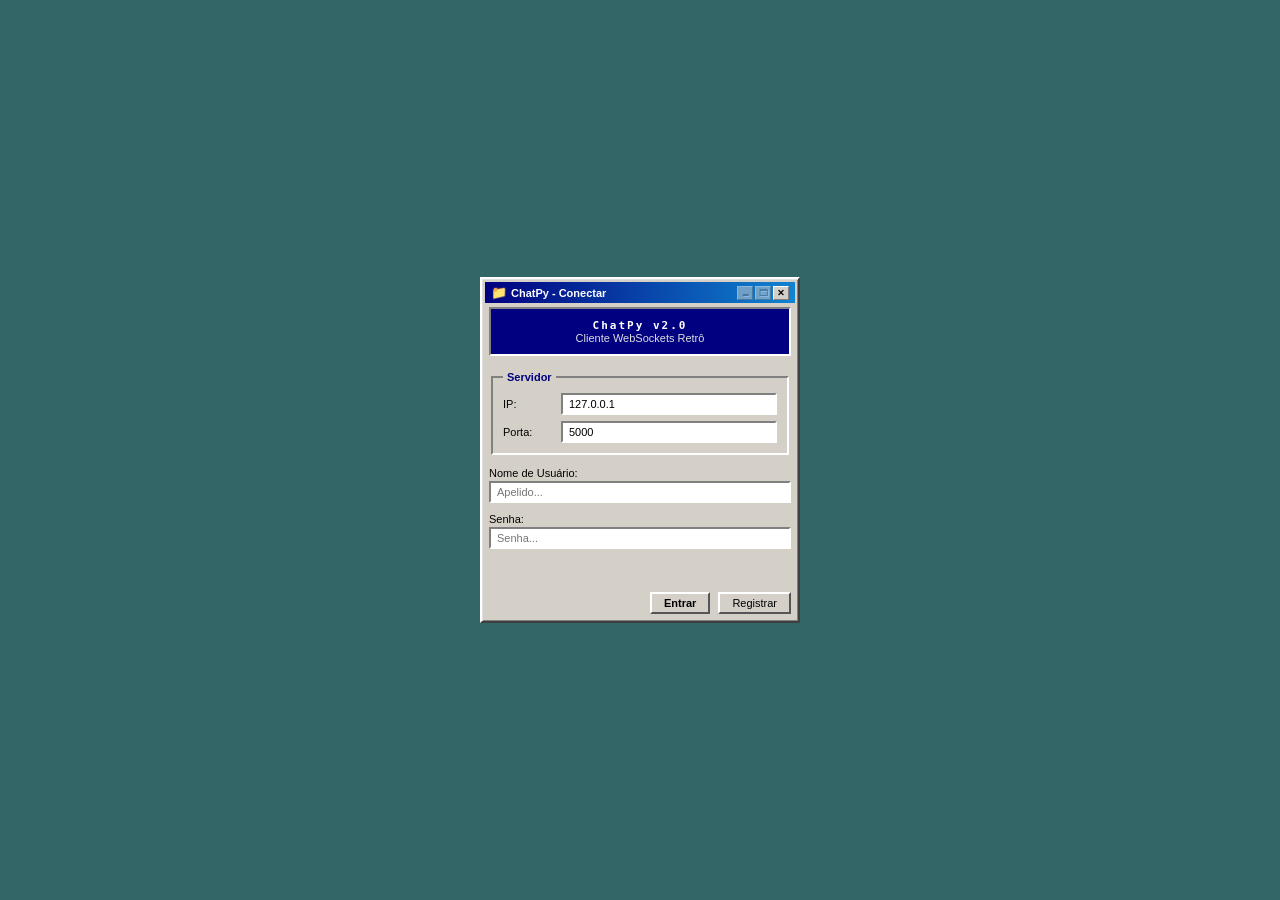
<file: web/index.html>
<!DOCTYPE html>
<html lang="pt-BR">
<head>
    <meta charset="UTF-8">
    <meta name="viewport" content="width=device-width, initial-scale=device-width, initial-scale=1.0">
    <title>ChatPy - mIRC Retro</title>
    <link rel="stylesheet" href="style.css">
</head>
<body>

<!-- Janela de Login / Registro (Prompt de Sistema) -->
<div id="login-modal" class="modal-overlay">
    <div class="window" style="width: 320px;">
        <div class="title-bar pywebview-drag-region">
            <div class="title-bar-text">
                <span class="title-icon">📁</span> ChatPy - Conectar
            </div>
            <div class="title-bar-controls">
                <button aria-label="Minimize" disabled></button>
                <button aria-label="Maximize" disabled></button>
                <button aria-label="Close" onclick="fecharApp()"></button>
            </div>
        </div>
        <div class="window-body">
            <div style="text-align: center; margin-bottom: 15px; padding: 10px; background: #000080; border: 2px solid; border-color: #808080 #fff #fff #808080;">
                <h2 style="margin: 0; font-family: monospace; letter-spacing: 2px; color: #ffffff;">ChatPy v2.0</h2>
                <small style="color: #dfdfdf;">Cliente WebSockets Retrô</small>
            </div>
            <fieldset style="margin-bottom: 12px; padding: 10px; border: 2px solid; border-color: #808080 #fff #fff #808080;">
                <legend style="font-weight: bold; color: #000080; padding: 0 4px;">Servidor</legend>
                <div class="field-row" style="margin-bottom: 6px;">
                    <label for="server-ip" style="width: 50px;">IP:</label>
                    <input id="server-ip" type="text" value="127.0.0.1" style="flex: 1;" />
                </div>
                <div class="field-row">
                    <label for="server-port" style="width: 50px;">Porta:</label>
                    <input id="server-port" type="text" value="5000" style="flex: 1;" />
                </div>
            </fieldset>

            <div class="field-row-stacked" style="margin-bottom: 10px;">
                <label for="login-username">Nome de Usuário:</label>
                <input id="login-username" type="text" placeholder="Apelido..." autofocus />
            </div>
            <div class="field-row-stacked" style="margin-bottom: 15px;">
                <label for="login-password">Senha:</label>
                <input id="login-password" type="password" placeholder="Senha..." />
            </div>

            <div id="login-status" class="status-msg" style="min-height: 18px; margin-bottom: 10px; color: #800000; font-weight: bold; font-size: 11px;"></div>

            <div class="field-row" style="justify-content: flex-end; gap: 8px;">
                <button id="btn-login" class="default-btn" onclick="fazerLogin()">Entrar</button>
                <button id="btn-register" onclick="abrirModalRegistro()">Registrar</button>
            </div>
        </div>
    </div>
</div>

<!-- Janela de Registro (Prompt de Sistema) -->
<div id="register-modal" class="modal-overlay" style="display: none;">
    <div class="window" style="width: 320px;">
        <div class="title-bar pywebview-drag-region">
            <div class="title-bar-text">
                <span class="title-icon">💾</span> ChatPy - Registrar
            </div>
            <div class="title-bar-controls">
                <button aria-label="Minimize" disabled></button>
                <button aria-label="Maximize" disabled></button>
                <button aria-label="Close" onclick="fecharModalRegistro()"></button>
            </div>
        </div>
        <div class="window-body">
            <div style="text-align: center; margin-bottom: 15px; padding: 10px; background: #000080; border: 2px solid; border-color: #808080 #fff #fff #808080;">
                <h2 style="margin: 0; font-family: monospace; letter-spacing: 2px; color: #ffffff;">Novo Registro</h2>
                <small style="color: #dfdfdf;">Crie sua conta no ChatPy</small>
            </div>
            
            <div class="field-row-stacked" style="margin-bottom: 10px;">
                <label for="register-username">Novo Usuário:</label>
                <input id="register-username" type="text" placeholder="Apelido..." />
            </div>
            <div class="field-row-stacked" style="margin-bottom: 10px;">
                <label for="register-password">Senha:</label>
                <input id="register-password" type="password" placeholder="Senha..." />
            </div>
            <div class="field-row-stacked" style="margin-bottom: 15px;">
                <label for="register-password-confirm">Confirmar Senha:</label>
                <input id="register-password-confirm" type="password" placeholder="Repita a senha..." />
            </div>

            <div id="register-status" class="status-msg" style="min-height: 18px; margin-bottom: 10px; color: #800000; font-weight: bold; font-size: 11px;"></div>

            <div class="field-row" style="justify-content: flex-end; gap: 8px;">
                <button id="btn-confirm-register" class="default-btn" onclick="fazerRegistro()">Confirmar Registro</button>
                <button id="btn-cancel-register" onclick="fecharModalRegistro()">Cancelar</button>
            </div>
        </div>
    </div>
</div>


<!-- Janela Principal do Chat (mIRC Style) -->
<div id="main-app" class="window main-window" style="display: none;">
    <div class="title-bar pywebview-drag-region">
        <div class="title-bar-text" id="app-title">
            <span class="title-icon">💬</span> ChatPy - mIRC [conectando...]
        </div>
        <div class="title-bar-controls">
            <button aria-label="Minimize" onclick="minimizarJanela()"></button>
            <button aria-label="Maximize" onclick="window.pywebview.api.toggle_maximize()"></button>
            <button aria-label="Close" onclick="fecharApp()"></button>
        </div>
    </div>
    
    <!-- Barra de Menus Clássica -->
    <ul class="menu-bar">
        <li role="menuitem">Arquivo
            <ul class="menu-dropdown">
                <li onclick="desconectarEVoltar()">Desconectar</li>
                <li onclick="fecharApp()">Sair</li>
            </ul>
        </li>
        <li role="menuitem">Salas
            <ul class="menu-dropdown">
                <li onclick="abrirCriarSala()">Criar Nova Sala...</li>
                <li onclick="abrirExplorarSalas()">Explorar Salas...</li>
            </ul>
        </li>
        <li role="menuitem">Amigos
            <ul class="menu-dropdown">
                <li onclick="abrirGerenciarAmigos()">Gerenciar Amigos...</li>
            </ul>
        </li>
        <li role="menuitem" onclick="mostrarAjuda()">Ajuda</li>
        <li id="nav-bell" style="display:none; color:#800000; font-weight:bold;" onclick="abrirGerenciarAmigos()">🔔 Convites (<span id="bell-count">0</span>)</li>
    </ul>

    <div class="window-body app-container">
        <!-- Layout Principal de 3 Colunas -->
        <div class="workspace">
            
            <!-- Coluna Esquerda: Salas e DMs (Abas) -->
            <div class="panel sidebar-left">
                <div class="panel-header">Abas Ativas</div>
                <div class="panel-content scrollable">
                    <ul id="tabs-list" class="tree-view">
                        <!-- Gerado Dinamicamente -->
                    </ul>
                </div>
            </div>

            <!-- Coluna Central: Janela do Chat -->
            <div class="panel chat-area">
                <div class="panel-header" id="active-tab-title">#geral</div>
                <div class="panel-content chat-messages scrollable" id="chat-box">
                    <!-- Mensagens do chat -->
                </div>
                
                <!-- Input de Mensagem -->
                <div class="chat-input-row" style="position: relative;">
                    <input type="text" id="chat-input" placeholder="Digite uma mensagem ou comando..." onkeydown="detectarEnter(event)" oninput="registrarDigitando()" />
                    <button id="btn-emoji" onclick="abrirPainelEmojis()">😀</button>
                    <button id="btn-attach" onclick="document.getElementById('file-input').click()">📎</button>
                    <input type="file" id="file-input" style="display:none" />
                    <button id="btn-send" class="default-btn" onclick="enviarMensagemAtual()">Enviar</button>
                </div>

                <!-- Mini Painel de Emojis -->
                <div id="emoji-panel" class="window" style="display: none; position: absolute; bottom: 45px; right: 10px; width: 140px; z-index: 1001; padding: 3px;">
                    <div class="title-bar" style="padding: 1px 3px; font-size: 10px;">
                        <div class="title-bar-text">Emojis</div>
                        <div class="title-bar-controls">
                            <button aria-label="Close" onclick="fecharPainelEmojis()" style="width: 12px; height: 10px; font-size: 7px;"></button>
                        </div>
                    </div>
                    <div class="window-body" style="flex-direction: row; flex-wrap: wrap; gap: 4px; padding: 4px; justify-content: center; background: #fff; border: 1px solid #808080;">
                        <span class="emoji-item" onclick="inserirEmoji('😀')" style="cursor: pointer; font-size: 16px;">😀</span>
                        <span class="emoji-item" onclick="inserirEmoji('😂')" style="cursor: pointer; font-size: 16px;">😂</span>
                        <span class="emoji-item" onclick="inserirEmoji('😍')" style="cursor: pointer; font-size: 16px;">😍</span>
                        <span class="emoji-item" onclick="inserirEmoji('👍')" style="cursor: pointer; font-size: 16px;">👍</span>
                        <span class="emoji-item" onclick="inserirEmoji('🔥')" style="cursor: pointer; font-size: 16px;">🔥</span>
                        <span class="emoji-item" onclick="inserirEmoji('🎉')" style="cursor: pointer; font-size: 16px;">🎉</span>
                        <span class="emoji-item" onclick="inserirEmoji('😢')" style="cursor: pointer; font-size: 16px;">😢</span>
                        <span class="emoji-item" onclick="inserirEmoji('😮')" style="cursor: pointer; font-size: 16px;">😮</span>
                    </div>
                </div>
            </div>

            <!-- Coluna Direita: Usuários / Amigos -->
            <div class="panel sidebar-right">
                <div class="panel-header">Usuários na Sala</div>
                <div class="panel-content scrollable users-panel">
                    <ul id="users-list" class="tree-view">
                        <!-- Usuários da sala atual -->
                    </ul>
                </div>
                
                <div class="panel-header" style="border-top: 2px solid #fff;">Amigos Online</div>
                <div class="panel-content scrollable friends-panel">
                    <ul id="friends-list" class="tree-view">
                        <!-- Lista de amigos -->
                    </ul>
                </div>
            </div>

        </div>

        <!-- Rodapé do Aplicativo (Status bar) -->
        <div class="status-bar">
            <p class="status-bar-field" id="status-user">Usuário: -</p>
            <p class="status-bar-field" id="status-room">Sala: #geral</p>
            <p class="status-bar-field" id="status-typing" style="flex: 2; color: #000080; font-weight: bold;"></p>
            
            <!-- Seletor de Status Retrô -->
            <div class="status-bar-field status-selectors">
                <label for="status-select">Status:</label>
                <select id="status-select" onchange="alterarStatus(this.value)">
                    <option value="Online">Online</option>
                    <option value="Ausente">Ausente</option>
                    <option value="Ocupado">Ocupado</option>
                </select>
            </div>

            <!-- Seletor de Cor Retrô -->
            <div class="status-bar-field color-selectors">
                <label for="color-select">Cor:</label>
                <input type="color" id="color-select" value="#000000" onchange="alterarCor(this.value)" style="padding: 0; width: 35px; height: 18px; border: none; cursor: pointer;" />
            </div>
            <div id="resize-handle" class="resize-handle"></div>
        </div>
    </div>
</div>

<!-- Modal Dialog: Criar Sala -->
<div id="dialog-create-room" class="modal-overlay dialog-overlay" style="display: none;">
    <div class="window" style="width: 250px;">
        <div class="title-bar">
            <div class="title-bar-text">Criar Sala</div>
            <div class="title-bar-controls">
                <button aria-label="Close" onclick="fecharDialog('dialog-create-room')"></button>
            </div>
        </div>
        <div class="window-body">
            <div class="field-row-stacked" style="margin-bottom: 8px;">
                <label for="new-room-name">Nome da Sala (com #):</label>
                <input id="new-room-name" type="text" value="" placeholder="Ex: minhalocadora" />
            </div>
            <div class="field-row-stacked" style="margin-bottom: 12px;">
                <label for="new-room-pass">Senha (Opcional):</label>
                <input id="new-room-pass" type="password" placeholder="Sem senha" />
            </div>
            <div class="field-row" style="justify-content: flex-end; gap: 6px;">
                <button class="default-btn" onclick="confirmarCriarSala()">Criar</button>
                <button onclick="fecharDialog('dialog-create-room')">Cancelar</button>
            </div>
        </div>
    </div>
</div>

<!-- Modal Dialog: Explorar Salas -->
<div id="dialog-explore-rooms" class="modal-overlay dialog-overlay" style="display: none;">
    <div class="window" style="width: 350px;">
        <div class="title-bar">
            <div class="title-bar-text">Explorar Salas</div>
            <div class="title-bar-controls">
                <button aria-label="Close" onclick="fecharDialog('dialog-explore-rooms')"></button>
            </div>
        </div>
        <div class="window-body">
            <p style="margin: 0 0 8px 0;">Salas ativas no servidor (duplo clique para entrar):</p>
            <div class="rooms-container" style="border: 2px solid; border-color: #808080 #fff #fff #808080; background: #fff; height: 180px; overflow-y: auto;">
                <table style="width: 100%; border-collapse: collapse; text-align: left; font-size: 11px;">
                    <thead>
                        <tr style="background: #c0c0c0; border-bottom: 2px solid #808080; position: sticky; top: 0;">
                            <th style="padding: 4px; border-right: 1px solid #dfdfdf;">Sala</th>
                            <th style="padding: 4px; border-right: 1px solid #dfdfdf;">Usuários</th>
                            <th style="padding: 4px; border-right: 1px solid #dfdfdf;">Protegida</th>
                            <th style="padding: 4px;">Ação</th>
                        </tr>
                    </thead>
                    <tbody id="explore-rooms-list">
                        <!-- Gerado dinamicamente -->
                    </tbody>
                </table>
            </div>
            <div class="field-row" style="justify-content: space-between; margin-top: 10px;">
                <button onclick="atualizarExplorarSalas()">Atualizar</button>
                <button class="default-btn" onclick="fecharDialog('dialog-explore-rooms')">Fechar</button>
            </div>
        </div>
    </div>
</div>

<!-- Modal Dialog: Senha da Sala -->
<div id="dialog-room-password" class="modal-overlay dialog-overlay" style="display: none;">
    <div class="window" style="width: 250px;">
        <div class="title-bar">
            <div class="title-bar-text">Senha Requerida</div>
            <div class="title-bar-controls">
                <button aria-label="Close" onclick="fecharDialog('dialog-room-password')"></button>
            </div>
        </div>
        <div class="window-body">
            <p id="password-room-prompt">Digite a senha para a sala:</p>
            <div class="field-row-stacked" style="margin-bottom: 12px;">
                <input id="room-pass-input" type="password" placeholder="Senha" autofocus />
            </div>
            <div class="field-row" style="justify-content: flex-end; gap: 6px;">
                <button id="btn-password-submit" class="default-btn">Entrar</button>
                <button onclick="fecharDialog('dialog-room-password')">Cancelar</button>
            </div>
        </div>
    </div>
</div>

<!-- Modal Dialog: Gerenciar Amigos -->
<div id="dialog-friends" class="modal-overlay dialog-overlay" style="display: none;">
    <div class="window" style="width: 300px;">
        <div class="title-bar">
            <div class="title-bar-text">Gerenciar Amigos</div>
            <div class="title-bar-controls">
                <button aria-label="Close" onclick="fecharDialog('dialog-friends')"></button>
            </div>
        </div>
        <div class="window-body">
            <div class="field-row-stacked" style="margin-bottom: 10px;">
                <label for="friend-add-input">Adicionar Amigo (Nome):</label>
                <div class="field-row">
                    <input id="friend-add-input" type="text" style="flex: 1;" />
                    <button class="default-btn" onclick="enviarConviteAmigo()">Enviar</button>
                </div>
            </div>
            <hr style="border: 1px inset #fff; margin: 12px 0;" />
            <div style="font-weight: bold; margin-bottom: 4px; color: #000080;">Amigos Atuais:</div>
            <div style="border: 2px solid; border-color: #808080 #fff #fff #808080; background: #fff; height: 100px; overflow-y: auto; margin-bottom: 8px;">
                <ul id="friends-manage-list" style="list-style: none; padding: 0; margin: 0; font-size: 12px;">
                    <!-- Gerado dinamicamente -->
                </ul>
            </div>
            <div style="font-weight: bold; margin-bottom: 4px; color: #000080;">Convites Pendentes:</div>
            <div style="border: 2px solid; border-color: #808080 #fff #fff #808080; background: #fff; height: 70px; overflow-y: auto;">
                <ul id="requests-list" style="list-style: none; padding: 0; margin: 0; font-size: 11px;">
                    <!-- Gerado dinamicamente -->
                </ul>
            </div>
            <div class="field-row" style="justify-content: flex-end; margin-top: 10px;">
                <button class="default-btn" onclick="fecharDialog('dialog-friends')">Fechar</button>
            </div>
        </div>
    </div>
</div>

<div id="custom-context-menu" class="menu-dropdown" style="display:none; position:absolute; z-index:9999;"></div>

<script src="script.js"></script>
</body>
</html>
</file>
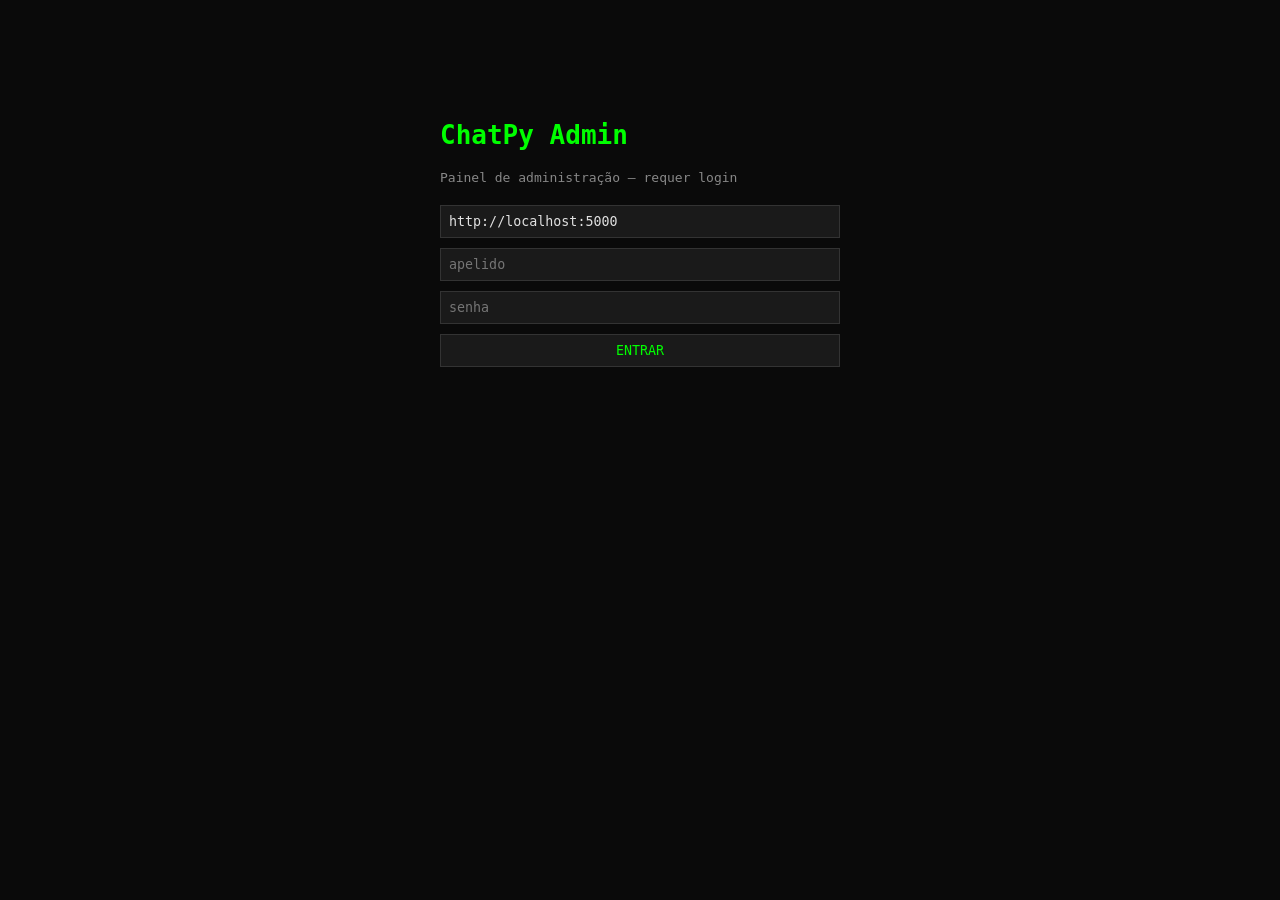
<file: server/static/admin.html>
<!DOCTYPE html>
<html lang="pt-BR">
<head>
    <meta charset="UTF-8">
    <meta name="viewport" content="width=device-width, initial-scale=1.0">
    <title>ChatPy Admin</title>
    <!-- SECURITY: CSP estrito para bloquear XSS mesmo se algum campo
         escapar à sanitização server-side. inline script permitido
         apenas via 'unsafe-inline' por enquanto (refatorar para
         arquivo externo em próxima iteração). -->
    <meta http-equiv="Content-Security-Policy" content="default-src 'self'; script-src 'self' 'unsafe-inline'; style-src 'self' 'unsafe-inline'; connect-src 'self'; img-src 'self' data:; frame-ancestors 'none';">
    <meta http-equiv="X-Content-Type-Options" content="nosniff">
    <meta http-equiv="X-Frame-Options" content="DENY">
    <meta http-equiv="Referrer-Policy" content="strict-origin-when-cross-origin">
    <style>
        * { margin: 0; padding: 0; box-sizing: border-box; font-family: monospace; }
        body { background: #0a0a0a; color: #e0e0e0; padding: 20px; }
        h1 { color: #00ff00; margin-bottom: 20px; }
        h2 { color: #00aaff; margin: 20px 0 10px; }
        .grid { display: grid; grid-template-columns: 1fr 1fr 1fr; gap: 15px; margin-bottom: 20px; }
        .card { background: #1a1a1a; border: 1px solid #333; padding: 15px; border-radius: 0; }
        .card h3 { color: #888; font-size: 12px; text-transform: uppercase; margin-bottom: 5px; }
        .card .value { font-size: 28px; color: #00ff00; }
        .card .value.warn { color: #ffaa00; }
        .card .value.err { color: #ff3333; }
        table { width: 100%; border-collapse: collapse; margin-bottom: 20px; }
        th, td { text-align: left; padding: 8px; border-bottom: 1px solid #333; font-size: 13px; }
        th { color: #888; text-transform: uppercase; font-size: 11px; }
        .badge { padding: 2px 8px; border-radius: 0; font-size: 11px; }
        .badge.ok { background: #00ff00; color: #000; }
        .badge.err { background: #ff3333; color: #fff; }
        .badge.warn { background: #ffaa00; color: #000; }
        input, button { background: #1a1a1a; border: 1px solid #333; color: #e0e0e0; padding: 8px; font-family: monospace; }
        button { cursor: pointer; color: #00ff00; }
        button:hover { background: #333; }
        #login { max-width: 400px; margin: 100px auto; }
        #dashboard { display: none; }
        .refresh { float: right; }
    </style>
</head>
<body>

<div id="login">
    <h1>ChatPy Admin</h1>
    <p style="color:#888;margin-bottom:20px">Painel de administração — requer login</p>
    <input type="text" id="server" placeholder="http://localhost:5000" style="width:100%;margin-bottom:10px" value="http://localhost:5000">
    <input type="text" id="username" placeholder="apelido" style="width:100%;margin-bottom:10px">
    <input type="password" id="password" placeholder="senha" style="width:100%;margin-bottom:10px">
    <button onclick="doLogin()" style="width:100%">ENTRAR</button>
    <div id="loginError" style="color:#ff3333;margin-top:10px"></div>
</div>

<div id="dashboard">
    <h1>ChatPy Admin <button class="refresh" onclick="loadAll()">↻ Atualizar</button></h1>

    <div class="grid" id="kpis"></div>

    <h2>Usuários Online</h2>
    <table id="usersTable"><thead><tr><th>Username</th><th>Status</th></tr></thead><tbody></tbody></table>

    <h2>Salas</h2>
    <table id="roomsTable"><thead><tr><th>Sala</th><th>Tipo</th><th>Descrição</th></tr></thead><tbody></tbody></table>

    <h2>Peers Federados</h2>
    <table id="peersTable"><thead><tr><th>Domínio</th><th>URL Base</th><th>Trust</th><th>Ativo</th></tr></thead><tbody></tbody></table>

    <h2>Backups</h2>
    <div id="backups"></div>
    <button onclick="triggerBackup()" style="margin-top:10px">⚡ Backup Agora</button>

    <h2>Saúde do Servidor</h2>
    <pre id="health" style="background:#1a1a1a;padding:15px;overflow-x:auto;font-size:12px"></pre>
</div>

<script>
let token = localStorage.getItem('chatpy_admin_token');
let baseUrl = localStorage.getItem('chatpy_admin_server') || 'http://localhost:5000';

if (token) {
    document.getElementById('login').style.display = 'none';
    document.getElementById('dashboard').style.display = 'block';
    loadAll();
}

async function doLogin() {
    baseUrl = document.getElementById('server').value;
    const username = document.getElementById('username').value;
    const password = document.getElementById('password').value;

    try {
        const res = await fetch(`${baseUrl}/api/auth/login`, {
            method: 'POST',
            headers: { 'Content-Type': 'application/json' },
            body: JSON.stringify({ username, password }),
        });
        if (!res.ok) throw new Error((await res.json()).detail || 'Login falhou');
        const data = await res.json();
        token = data.token;
        localStorage.setItem('chatpy_admin_token', token);
        localStorage.setItem('chatpy_admin_server', baseUrl);
        document.getElementById('login').style.display = 'none';
        document.getElementById('dashboard').style.display = 'block';
        loadAll();
    } catch (e) {
        document.getElementById('loginError').textContent = e.message;
    }
}

function headers() {
    return { 'Authorization': `Bearer ${token}`, 'Content-Type': 'application/json' };
}

// SECURITY: escape HTML para evitar stored XSS vindo de nome de sala,
// descrição, username, base_url de peer, etc. Qualquer string que vem
// da API e vai parar em innerHTML DEVE passar por esta função.
function esc(s) {
    if (s === null || s === undefined) return '';
    return String(s)
        .replace(/&/g, '&amp;')
        .replace(/</g, '&lt;')
        .replace(/>/g, '&gt;')
        .replace(/"/g, '&quot;')
        .replace(/'/g, '&#39;');
}

async function api(path) {
    const res = await fetch(`${baseUrl}${path}`, { headers: headers() });
    if (res.status === 401) {
        localStorage.removeItem('chatpy_admin_token');
        location.reload();
        return null;
    }
    return res.json();
}

async function loadAll() {
    loadHealth();
    loadUsers();
    loadRooms();
    loadPeers();
    loadBackups();
    loadVersion();
}

async function loadHealth() {
    try {
        const data = await fetch(`${baseUrl}/health`).then(r => r.json());
        const el = document.getElementById('health');
        el.textContent = JSON.stringify(data, null, 2);

        // KPIs — todos os valores vindo da API são escapados
        const kpis = document.getElementById('kpis');
        const comps = data.components || {};
        const statusCls = data.status === 'healthy' ? '' : 'err';
        const dbCls = comps.database === 'ok' ? '' : 'err';
        const rlCls = comps.rate_limiter === 'ok' ? '' : 'err';
        kpis.innerHTML = `
            <div class="card"><h3>Status</h3><div class="value ${statusCls}">${esc(data.status)}</div></div>
            <div class="card"><h3>Database</h3><div class="value ${dbCls}">${esc(comps.database) || '?'}</div></div>
            <div class="card"><h3>WebSocket</h3><div class="value">${esc(comps.websocket) || '?'}</div></div>
            <div class="card"><h3>Rate Limiter</h3><div class="value ${rlCls}">${esc(comps.rate_limiter) || '?'}</div></div>
            <div class="card"><h3>Federação</h3><div class="value">${esc(comps.federation) || '?'}</div></div>
            <div class="card"><h3>Versão</h3><div class="value" style="font-size:20px">${esc(data.version)}</div></div>
        `;
    } catch (e) {
        console.error(e);
    }
}

async function loadUsers() {
    const users = await api('/api/users/online');
    if (!users) return;
    const tbody = document.querySelector('#usersTable tbody');
    tbody.innerHTML = users.map(u => `<tr><td>${esc(u.username)}</td><td><span class="badge ${u.status === 'online' ? 'ok' : 'warn'}">${esc(u.status)}</span></td></tr>`).join('');
}

async function loadRooms() {
    const rooms = await api('/api/rooms');
    if (!rooms) return;
    const tbody = document.querySelector('#roomsTable tbody');
    tbody.innerHTML = rooms.map(r => `<tr><td>${esc(r.name)}</td><td>${r.is_private ? 'Privada' : 'Pública'}</td><td>${esc(r.description)}</td></tr>`).join('');
}

async function loadPeers() {
    const peers = await api('/api/admin/peers');
    if (!peers) return;
    const tbody = document.querySelector('#peersTable tbody');
    tbody.innerHTML = peers.map(p => `<tr><td>${esc(p.domain)}</td><td>${esc(p.base_url)}</td><td>${esc(p.trust_level)}</td><td>${p.is_active ? '✅' : '❌'}</td></tr>`).join('') || '<tr><td colspan="4" style="color:#888">Nenhum peer cadastrado</td></tr>';
}

async function loadBackups() {
    const data = await api('/api/admin/backups');
    if (!data) return;
    const el = document.getElementById('backups');
    if (!data.enabled) {
        el.innerHTML = '<p style="color:#888">Backup desabilitado (BACKUP_ENABLED=false)</p>';
        return;
    }
    if (!data.backups || data.backups.length === 0) {
        el.innerHTML = '<p style="color:#888">Nenhum backup ainda.</p>';
        return;
    }
    el.innerHTML = data.backups.map(b => `<div>${esc(b.filename)} — ${esc(b.size_mb)} MB — ${esc(new Date(b.created_at).toLocaleString())}</div>`).join('');
}

async function triggerBackup() {
    const res = await fetch(`${baseUrl}/api/admin/backups/now`, { method: 'POST', headers: headers() });
    const data = await res.json();
    alert(data.message || data.detail || 'Done');
    loadBackups();
}

async function loadVersion() {
    try {
        const data = await fetch(`${baseUrl}/api/version`).then(r => r.json());
        // já mostrado no health
    } catch (e) {}
}

// Auto-refresh a cada 30s
setInterval(() => {
    if (token) loadAll();
}, 30000);
</script>
</body>
</html>
</file>
<file: web/style.css>
/* Reset Geral & Tipografia Retro */
* {
    box-sizing: border-box;
    font-family: "MS Sans Serif", "Tahoma", "Arial", sans-serif;
    font-size: 11px;
    user-select: none;
    -webkit-user-select: none;
}

.chat-messages, .msg-line, input, select, textarea {
    user-select: text;
    -webkit-user-select: text;
}

img {
    image-rendering: pixelated;
}

body, html {
    margin: 0;
    padding: 0;
    width: 100%;
    height: 100%;
    background-color: #55aaaa; /* Verde-azulado clássico do Win98 */
    overflow: hidden;
    color: #000000;
}

/* Scrollbar Clássica do Windows 98 */
::-webkit-scrollbar {
    width: 16px;
    height: 16px;
}
::-webkit-scrollbar-track {
    background: #dfdfdf;
    box-shadow: inset 1px 1px 0 #fff, inset -1px -1px 0 #808080;
}
::-webkit-scrollbar-thumb {
    background: #c0c0c0;
    border: 2px solid;
    border-color: #ffffff #808080 #808080 #ffffff;
}
::-webkit-scrollbar-button {
    background: #c0c0c0;
    width: 16px;
    height: 16px;
    border: 2px solid;
    border-color: #ffffff #808080 #808080 #ffffff;
    display: block;
}

/* Modais de Overlay */
.modal-overlay {
    position: fixed;
    top: 0;
    left: 0;
    width: 100%;
    height: 100%;
    background: rgba(0, 0, 0, 0.4);
    display: flex;
    align-items: center;
    justify-content: center;
    z-index: 1000;
}
.dialog-overlay {
    background: transparent;
}

/* A Janela Clássica do Windows 98 */
.window {
    background: #d4d0c8; /* Cinza clássico da Microsoft */
    border: 2px solid;
    border-color: #ffffff #404040 #404040 #ffffff;
    box-shadow: inset 1px 1px 0 #dfdfdf, inset -1px -1px 0 #808080;
    padding: 3px;
    display: flex;
    flex-direction: column;
}

.main-window {
    width: 100%;
    height: 100%;
}

/* Barra de Título */
.title-bar {
    background: linear-gradient(90deg, #000080, #1084d0);
    color: #ffffff;
    padding: 3px 6px;
    display: flex;
    align-items: center;
    justify-content: space-between;
    font-weight: bold;
    user-select: none;
}
.title-bar-text {
    font-weight: bold;
    display: flex;
    align-items: center;
    gap: 4px;
}
.title-icon {
    font-size: 13px;
}
.title-bar-controls {
    display: flex;
    gap: 2px;
}
.title-bar-controls button {
    width: 16px;
    height: 14px;
    min-width: 16px;
    padding: 0;
    display: flex;
    align-items: center;
    justify-content: center;
    border: 1px solid;
    border-color: #ffffff #808080 #808080 #ffffff;
    background: #d4d0c8;
    cursor: pointer;
    font-size: 9px;
    font-weight: bold;
    color: #000000;
}
.title-bar-controls button:active {
    border-color: #808080 #ffffff #ffffff #808080;
}
.title-bar-controls button[disabled] {
    opacity: 0.5;
    cursor: default;
}

/* Botões do Title Bar */
button[aria-label="Close"]::after { content: "✕"; }
button[aria-label="Minimize"]::after { content: "🗕"; }
button[aria-label="Maximize"]::after { content: "🗖"; }

/* Barra de Menus Clássica */
.menu-bar {
    list-style: none;
    margin: 0;
    padding: 2px 6px;
    display: flex;
    background: #d4d0c8;
    border-bottom: 2px solid #808080;
    gap: 12px;
    user-select: none;
    position: relative;
    z-index: 100;
}
.menu-bar li {
    padding: 2px 6px;
    cursor: pointer;
    position: relative;
}
.menu-bar li:hover {
    background: #000080;
    color: #ffffff;
}
.menu-dropdown {
    display: none;
    position: absolute;
    top: 100%;
    left: 0;
    background: #d4d0c8;
    border: 2px solid;
    border-color: #ffffff #808080 #808080 #ffffff;
    list-style: none;
    margin: 0;
    padding: 2px;
    min-width: 150px;
    color: #000000;
    box-shadow: 2px 2px 5px rgba(0,0,0,0.3);
}
.menu-dropdown li {
    padding: 4px 12px;
}
.menu-dropdown li:hover {
    background: #000080;
    color: #ffffff;
}
.menu-bar li:hover .menu-dropdown {
    display: block;
}

/* Corpo e Layout Interno */
.window-body {
    padding: 4px;
    flex: 1;
    display: flex;
    flex-direction: column;
    overflow: hidden;
}
.app-container {
    padding: 4px 0 0 0;
}

/* Workspace Central (Layout de 3 Colunas) */
.workspace {
    display: flex;
    flex: 1;
    gap: 4px;
    overflow: hidden;
}

/* Painéis com Borda Sunken (Afundada) */
.panel {
    display: flex;
    flex-direction: column;
    border: 2px solid;
    border-color: #808080 #ffffff #ffffff #808080;
    background: #d4d0c8;
    overflow: hidden;
}
.panel-header {
    background: #000080;
    color: #ffffff;
    padding: 3px 6px;
    font-weight: bold;
    user-select: none;
}
.panel-content {
    background: #ffffff;
    flex: 1;
    overflow-y: auto;
}
.scrollable {
    overflow-y: auto;
}

/* Coluna Esquerda: Abas */
.sidebar-left {
    width: 150px;
    min-width: 100px;
}

/* Coluna Central: Chat */
.chat-area {
    flex: 2;
    position: relative; /* Para posicionar o painel de emojis e outros elementos flutuantes */
}
.chat-messages {
    padding: 8px;
    display: flex;
    flex-direction: column;
    gap: 2px;
    background: #ffffff;
    /* Stack de fontes para renderizar emojis coloridos */
    font-family: "Segoe UI Emoji", "Apple Color Emoji", "Noto Color Emoji", "MS Sans Serif", sans-serif;
}

/* Input de Texto na Base */
.chat-input-row {
    background: #d4d0c8;
    padding: 6px 4px;
    display: flex;
    gap: 4px;
    border-top: 2px solid #808080;
}
.chat-input-row input {
    flex: 1;
    border: 2px solid;
    border-color: #808080 #ffffff #ffffff #808080;
    padding: 4px 6px;
    font-family: inherit;
    outline: none;
}

/* Coluna Direita: Amigos e Usuários */
.sidebar-right {
    width: 200px;
    min-width: 150px;
}
.users-panel {
    flex: 3;
}
.friends-panel {
    flex: 2;
}

/* Diálogos / Popups */
.dialog-overlay .window {
    box-shadow: 2px 2px 10px rgba(0, 0, 0, 0.4);
}

/* Botões do Windows 98 (Outset/Inset 3D) */
button {
    background: #d4d0c8;
    border: 2px solid;
    border-color: #ffffff #555555 #555555 #ffffff;
    padding: 3px 12px;
    cursor: pointer;
    font-family: inherit;
    outline: none;
}
button:active {
    border-color: #555555 #ffffff #ffffff #555555;
    padding: 4px 11px 2px 13px; /* Deslocamento de clique clássico */
}
button.default-btn {
    font-weight: bold;
}
button:disabled {
    color: #808080;
    text-shadow: 1px 1px 0 #ffffff;
    cursor: default;
}

/* Inputs de formulário clássicos */
input[type="text"], input[type="password"], select {
    border: 2px solid;
    border-color: #808080 #ffffff #ffffff #808080;
    padding: 3px 6px;
    background: #ffffff;
    font-family: inherit;
    outline: none;
}
.field-row-stacked {
    display: flex;
    flex-direction: column;
    gap: 2px;
}
.field-row {
    display: flex;
    align-items: center;
    gap: 8px;
}

/* Árvore / Listagem */
.tree-view {
    list-style: none;
    margin: 0;
    padding: 0;
    background: #ffffff;
}
.tree-view li {
    padding: 3px 6px;
    cursor: pointer;
    white-space: nowrap;
    overflow: hidden;
    text-overflow: ellipsis;
    user-select: none;
}
.tree-view li:hover {
    background: #e0dfdb;
}
.tree-view li.active {
    background: #000080;
    color: #ffffff;
}
.tree-view li.unread {
    font-weight: bold;
    color: #000080;
}
.tree-view li.active.unread {
    color: #ffffff;
}

/* Componentes de Status dos Usuários (Bolinha colorida) */
.user-item {
    display: flex;
    align-items: center;
    gap: 6px;
}
.user-dot {
    width: 8px;
    height: 8px;
    border-radius: 50%;
    display: inline-block;
    border: 1px solid #404040;
}
.user-dot.online { background: #00ff00; }
.user-dot.offline { background: #808080; }
.user-dot.ausente { background: #ffaa00; }
.user-dot.ocupado { background: #ff0000; }

/* Mensagens de Conversa */
.msg-line {
    line-height: 1.4;
    word-break: break-all;
    margin: 2px 0;
    white-space: pre-wrap; /* Força quebras de linha enviadas pelo servidor */
}
.msg-time {
    color: #808080;
    font-size: 10px;
    margin-right: 4px;
}
.msg-sender {
    font-weight: bold;
    margin-right: 4px;
}
.msg-badge {
    font-size: 9px;
    font-weight: bold;
    padding: 1px 3px;
    border: 1px solid #808080;
    background: #e0dfdb;
    color: #404040;
    margin-right: 4px;
}
.msg-system {
    color: #000080;
    font-style: italic;
}
.msg-private {
    color: #800080;
}

/* Barra de Status Inferior (Rodapé) */
.status-bar {
    display: flex;
    background: #d4d0c8;
    margin-top: 4px;
    gap: 2px;
    padding: 2px;
    border-top: 1px solid #ffffff;
    user-select: none;
}
.status-bar-field {
    border: 2px solid;
    border-color: #808080 #ffffff #ffffff #808080;
    margin: 0;
    padding: 2px 6px;
    flex: 1;
    white-space: nowrap;
    overflow: hidden;
    text-overflow: ellipsis;
}
.status-selectors, .color-selectors {
    display: flex;
    align-items: center;
    gap: 4px;
    flex: 0 0 auto !important;
}

/* Seletor de Cores Windows 98 */
input[type="color"] {
    background: #d4d0c8;
    border: 2px solid;
    border-color: #ffffff #808080 #808080 #ffffff;
    cursor: pointer;
    box-sizing: border-box;
}
input[type="color"]::-webkit-color-swatch-wrapper {
    padding: 1px;
}
input[type="color"]::-webkit-color-swatch {
    border: 1px solid #808080;
}

/* Tabela do Explorador de Salas */
#explore-rooms-list tr:hover {
    background: #000080;
    color: #ffffff;
    cursor: pointer;
}
#explore-rooms-list td {
    padding: 4px;
}
.rooms-container td, .rooms-container th {
    border: 1px solid #dfdfdf;
}

/* Animação Nudge Shake (Tremor) */
.nudge-shake {
    animation: shake 0.5s;
    animation-iteration-count: 1;
}

@keyframes shake {
    0% { transform: translate(1px, 1px) rotate(0deg); }
    10% { transform: translate(-1px, -2px) rotate(-1deg); }
    20% { transform: translate(-3px, 0px) rotate(1deg); }
    30% { transform: translate(0px, 2px) rotate(0deg); }
    40% { transform: translate(1px, -1px) rotate(1deg); }
    50% { transform: translate(-1px, 2px) rotate(-1deg); }
    60% { transform: translate(-3px, 1px) rotate(0deg); }
    70% { transform: translate(2px, 1px) rotate(-1deg); }
    80% { transform: translate(-1px, -1px) rotate(1deg); }
    90% { transform: translate(2px, 2px) rotate(0deg); }
    100% { transform: translate(1px, -2px) rotate(-1deg); }
}

.resize-handle {
    position: absolute;
    bottom: 2px;
    right: 2px;
    width: 14px;
    height: 14px;
    cursor: se-resize;
    z-index: 9999;
    background: repeating-linear-gradient(135deg, transparent, transparent 2px, #808080 2px, #808080 3px, #fff 3px, #fff 4px);
}
</file>
